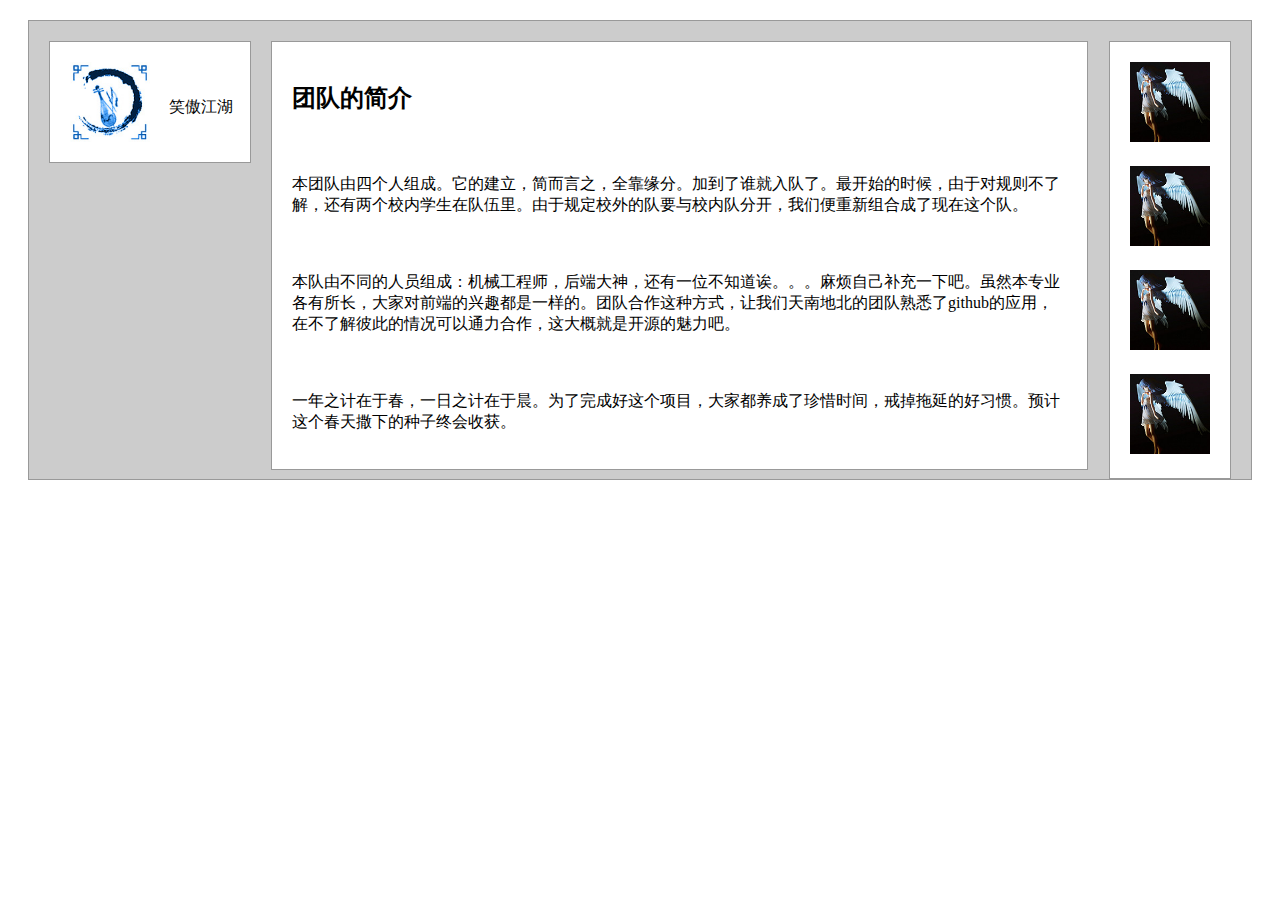
<file: index.html>
﻿<!doctype html>
<html>
<head><title>Team Introduction</title>
<link rel='stylesheet' type='text/css' href='style.css'>
</head>

<body>
<div class='kuang'>
<div class='left box'>	
	<div class='logoTeam'>
		<img src='teamlogo.jpg' alt='Team logo'>
	</div>
	<div class='name'>
		<p>笑傲江湖</p>
	</div>
</div>

<div class='intro box'>
<h2>团队的简介</h2>
<p>本团队由四个人组成。它的建立，简而言之，全靠缘分。加到了谁就入队了。最开始的时候，由于对规则不了解，还有两个校内学生在队伍里。由于规定校外的队要与校内队分开，我们便重新组合成了现在这个队。</p>
<p>本队由不同的人员组成：机械工程师，后端大神，还有一位不知道诶。。。麻烦自己补充一下吧。虽然本专业各有所长，大家对前端的兴趣都是一样的。团队合作这种方式，让我们天南地北的团队熟悉了github的应用，在不了解彼此的情况可以通力合作，这大概就是开源的魅力吧。</p>
<p>一年之计在于春，一日之计在于晨。为了完成好这个项目，大家都养成了珍惜时间，戒掉拖延的好习惯。预计这个春天撒下的种子终会收获。</p>
</div>

<div class='member right box'>
<img src='selfLogo.jpg' alt='member1'>
<img src='selfLogo.jpg' alt='member2'>
<img src='selfLogo.jpg' alt='member3'>
<img class='four'src='selfLogo.jpg' alt='member4'>
</div>
</div>
</body>
</html>
</file>
<file: style.css>
.kuang{
	background-color:#ccc;
	margin:20px;
	border:1px solid #999;
	position:relative;
	overflow:auto;
}
.left {
	float:left;
	width:200px;height:120px;
	margin:20px;	

}
.box{
	border:1px solid #999;
	background-color:#fff;
	margin-bottom:20px;
}
img{width:80px; height:80px;
	margin-left:20px;
	margin-top:20px;}


.name{
	position:absolute;
	left:120px;top:40px;
	text-align: center;

}

.intro{
	position:absolute;
	left:242px;
	float:left;	
	margin-right:163px;
	margin-top:20px;
	
}
h2,p{padding:20px;}

.right{
	float:right;
	position:relative;
	top:20px;
	width:120px;
	margin-right:20px;
	overflow:auto;
}
.four{
	margin-bottom:20px;
}
</file>
